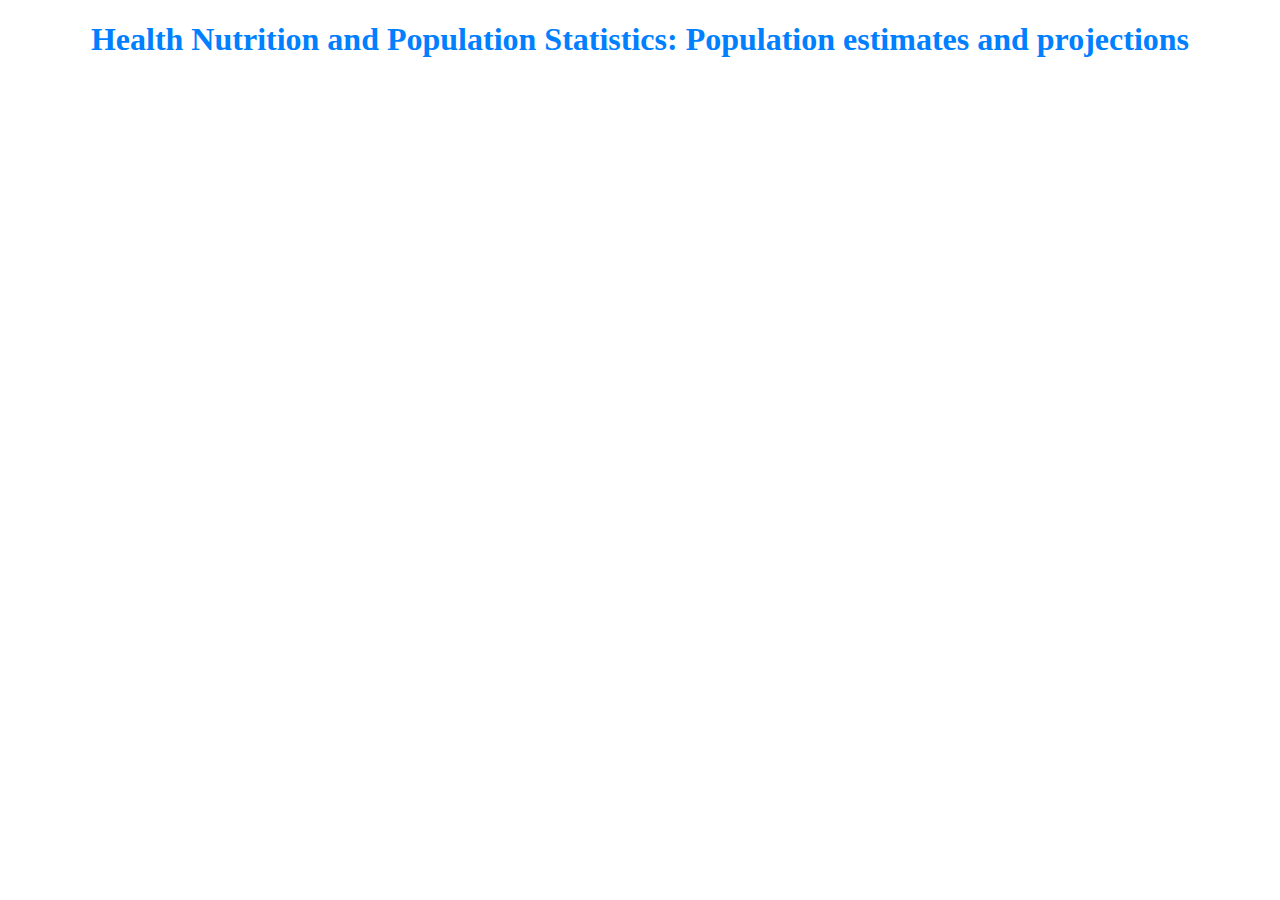
<file: tutorial1_intro/index.html>
<!DOCTYPE html>
<meta charset='utf-8'>
<meta http-equiv="Content-Security-Policy" content="upgrade-insecure-requests"> 
<html>
  <head>
    
    <h1>Health Nutrition and Population Statistics: Population estimates and projections</h1>
    <script src="http://d3js.org/d3.v3.min.js" charset="utf-8"></script>
    <link rel='stylesheet' href='./style.css'>
  </head>
  <body>
    <script src="http://d3js.org/d3.v3.min.js" charset="utf-8"></script>
    <script type='text/javascript' src='./main.js'></script>
  </body>
</html>
</file>
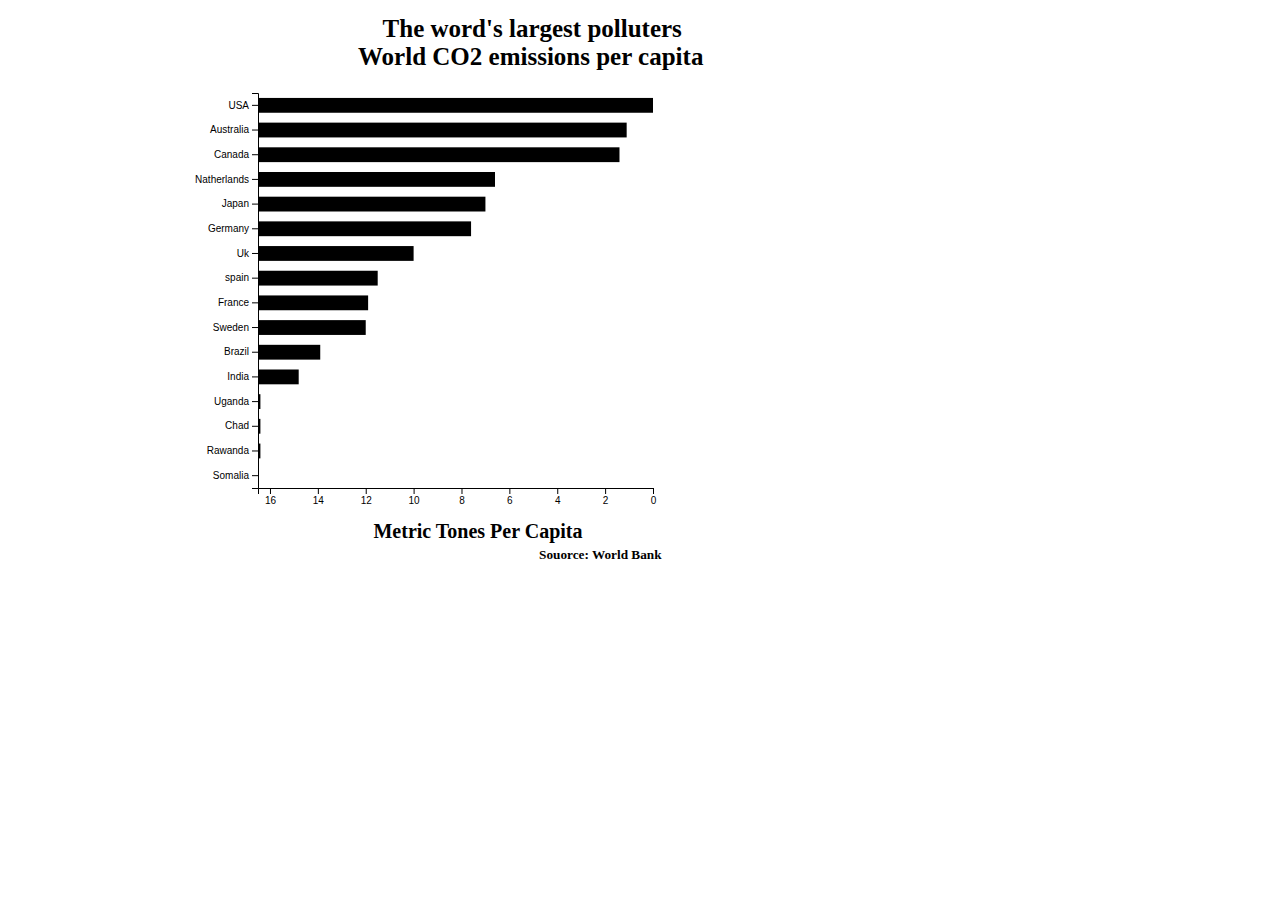
<file: tutorial2_horizontal/index.html>
<!doctype html>
<html>
<head>
    <meta charset="utf-8">
    <meta name="description" content="">
    <title>Data-Visualisation</title>
    
    <!-- Custom styling --> 
    <link rel="stylesheet" href="./style.css">
</head>

<body>
<h1>  &nbsp &nbsp The word's largest polluters <br />
    World CO2 emissions per capita</h1>
    <!-- Bootstrap grid setup -->
    <div class="container">
        <div class="row">
            <div id="chart-area"></div>
        </div>
    </div>
<h5>  Souorce: World Bank </h5>


<!-- External JS libraries -->
<script src="../lib/d3.min.js"></script>
<!-- Custom JS -->
<script src="./main.js"></script>

</body>
</html>
</file>
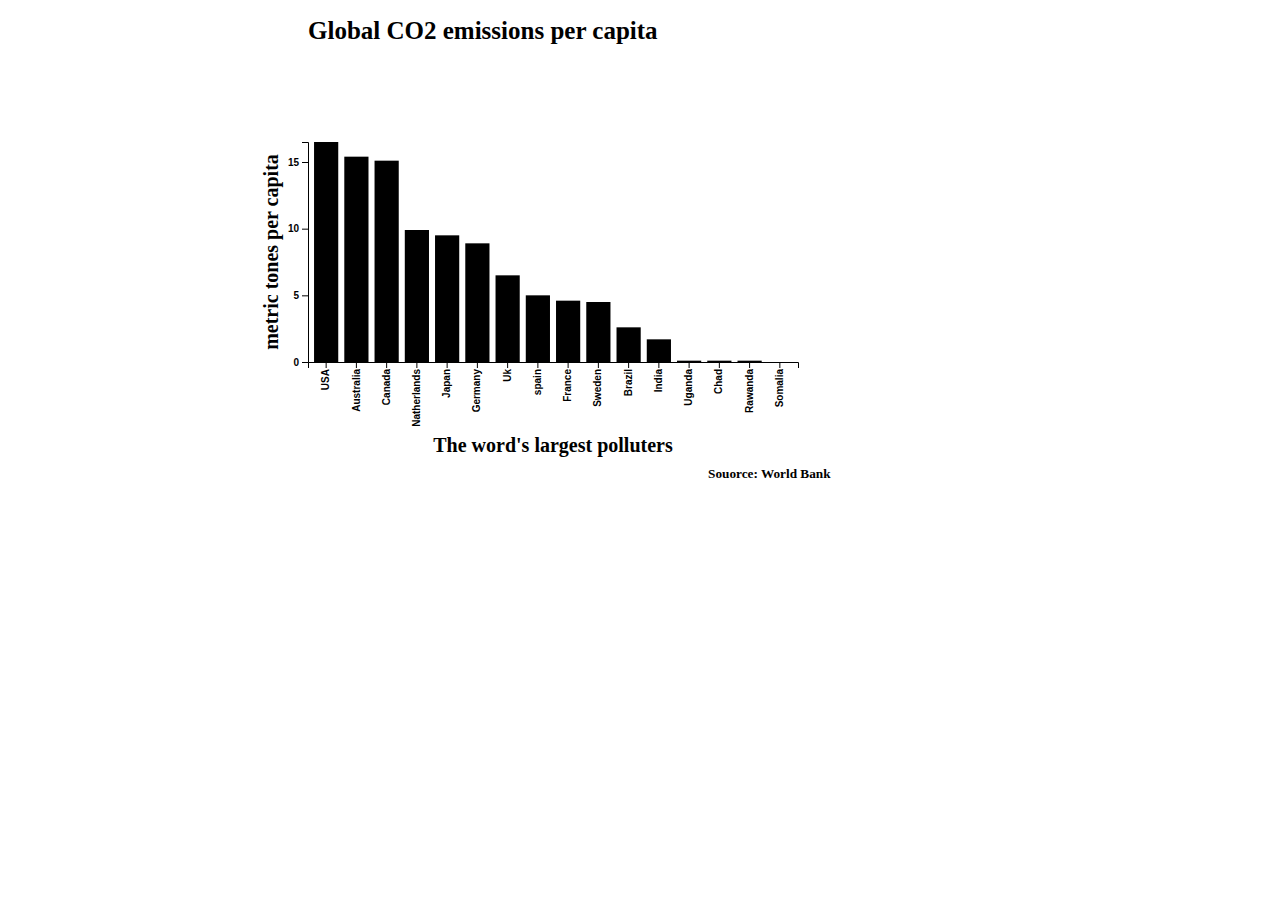
<file: tutorial2_quantities_and_amounts/index.html>
<!doctype html>
<html>
<head>
    <meta charset="utf-8">
    <meta name="description" content="">
    <title>Data-Visualisation</title>
    
    <!-- Custom styling -->
    <link rel="stylesheet" href="./style.css">
</head>

<body>
<h1>Global CO2 emissions per capita</h1>
    <!-- Bootstrap grid setup -->
    <div class="container">
        <div class="row">
            <div id="chart-area"></div>
        </div>
    </div>
<h5>Souorce: World Bank </h5>


<!-- External JS libraries -->
<script src="../lib/d3.min.js"></script>
<!-- Custom JS -->
<script src="./main.js"></script>

</body>
</html>
</file>
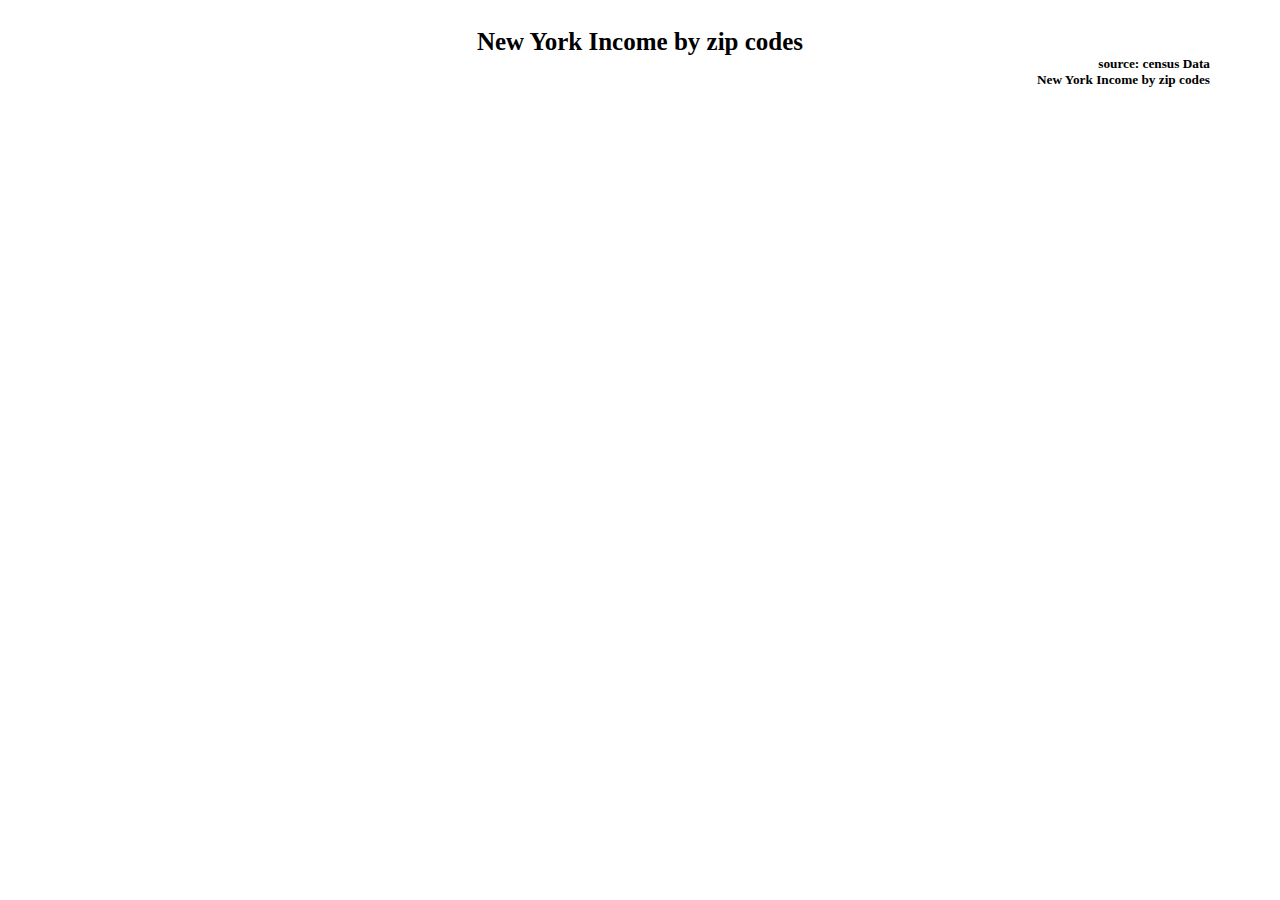
<file: tutorial5_geographic/index.html>
<!DOCTYPE html>
<html>
  <head>
    <meta charset="utf-8">
    <link rel="stylesheet" href="./styles.css">
  </head>

  <body>

     <h1><br>New York Income by zip codes</h1>
     <div id="chart-area"></div>

     <h5>source: census Data <br>New York Income by zip codes</h5>

    <script src="https://d3js.org/d3.v4.min.js" charset="utf-8"></script>
    <script src="https://d3js.org/d3-scale-chromatic.v1.min.js"></script>
    <script src="https://d3js.org/topojson.v2.min.js"></script>  
    
    <script src="./main.js"></script>
  </body>
</html>
</file>
<file: tutorial1_intro/style.css>
table{
  margin-top: 2%;
  margin-right: 2%;
  margin-left: 3%;
  border: 1px solid #AD51BD;
  border-collapse: collapse;
      width:90%;
     
  }
  h1{
      color:#007fff; 
      text-align: center;
  }
  th,td{
      font-weight: bold;
      border-bottom: 1px solid#AD51BD;
      
  }
  
  
  th:nth-child(n+1){
      background:#AD51BD;
      color:white;
  }
  
  tr:hover {
      background-color: #99ddff;
  }
</file>
<file: tutorial2_horizontal/style.css>
h1 {
    margin-top: 15px;
    color:black;
    font-family: "Times New Roman";
    margin-left:350px;
    font-size: 25px;
    
  }

  h5{
    margin-left:531px;
    margin-top:-95px;
  }
</file>
<file: tutorial2_quantities_and_amounts/style.css>
h1 {
    color:black;
    font-family: "Times New Roman";
    margin-left:300px;
    font-size: 25px;
    
  }

  h5{
    margin-left:700px;
    margin-top:-50px;
  }
</file>
<file: tutorial5_geographic/styles.css>
body {  
    padding: 0;
    margin: 0; 
    height: 100%; 
    overflow: hidden
}

h1 {
    padding: 0;
    margin: 0; 
    color:black;
    font-family: "Times New Roman";
    font-size: 25px;
    text-align: center;    
  }

  h5{
    padding: 0;
    margin: 0; 
    margin-right:70px;
    text-align: right;
  }
</file>
